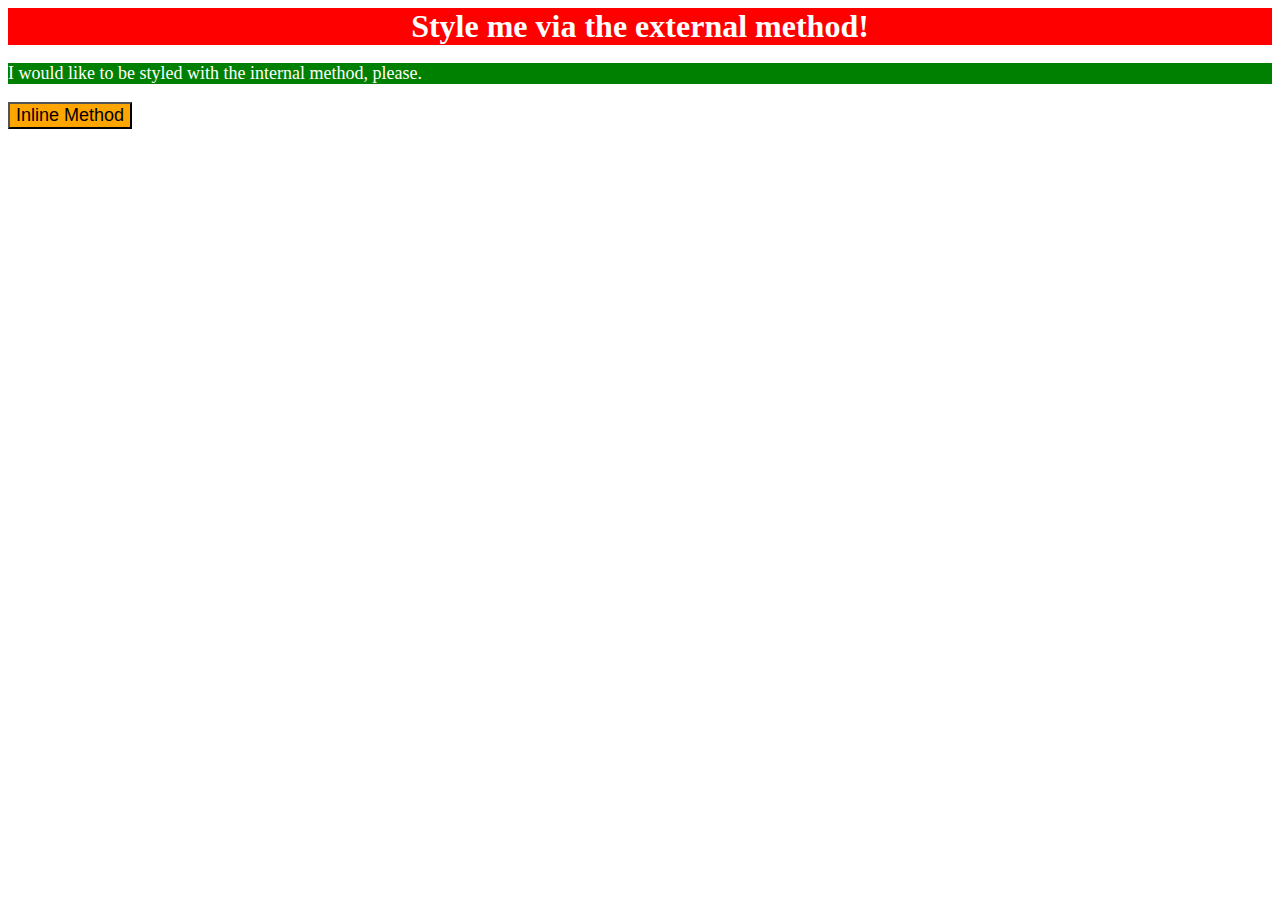
<file: foundations/01-css-methods/index.html>
<!DOCTYPE html>
<html lang="en">
  <head>
    <meta charset="UTF-8">
    <meta http-equiv="X-UA-Compatible" content="IE=edge">
    <meta name="viewport" content="width=device-width, initial-scale=1.0">
    <link rel="stylesheet" href="style.css">
    <title>Methods for Adding CSS</title>

    <style>

      p {
        background-color: green;
        color: white;
        font-size: 18px;
      }

    </style>

  </head>
  <body>
    <div>Style me via the external method!</div>

    <p>I would like to be styled with the internal method, please.</p>

    <button style="background-color: orange; font-size: 18px; ">Inline Method</button>
  </body>
</html>
</file>
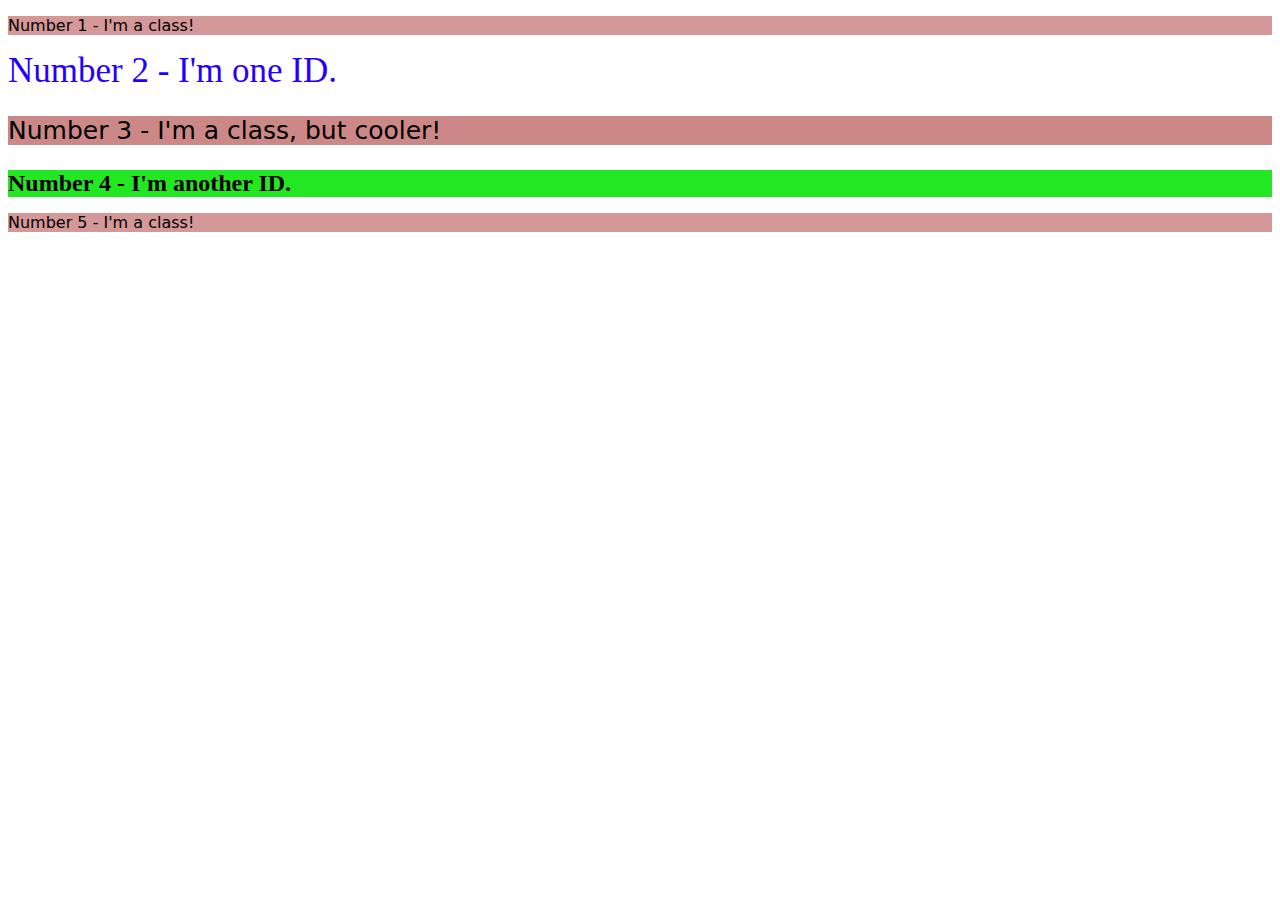
<file: foundations/02-class-id-selectors/index.html>
<!DOCTYPE html>
<html lang="en">
  <head>
    <meta charset="UTF-8">
    <meta http-equiv="X-UA-Compatible" content="IE=edge">
    <meta name="viewport" content="width=device-width, initial-scale=1.0">
    <title>Class and ID Selectors</title>
    <link rel="stylesheet" href="style.css">
  </head>
  <body>
    <p class="number">Number 1 - I'm a class!</p>
    <div id="unique-number">Number 2 - I'm one ID.</div>
    <p class="number number-cooler">Number 3 - I'm a class, but cooler!</p>
    <div id="unique-numberfour">Number 4 - I'm another ID.</div>
    <p class="number">Number 5 - I'm a class!</p>
  </body>
</html>
</file>
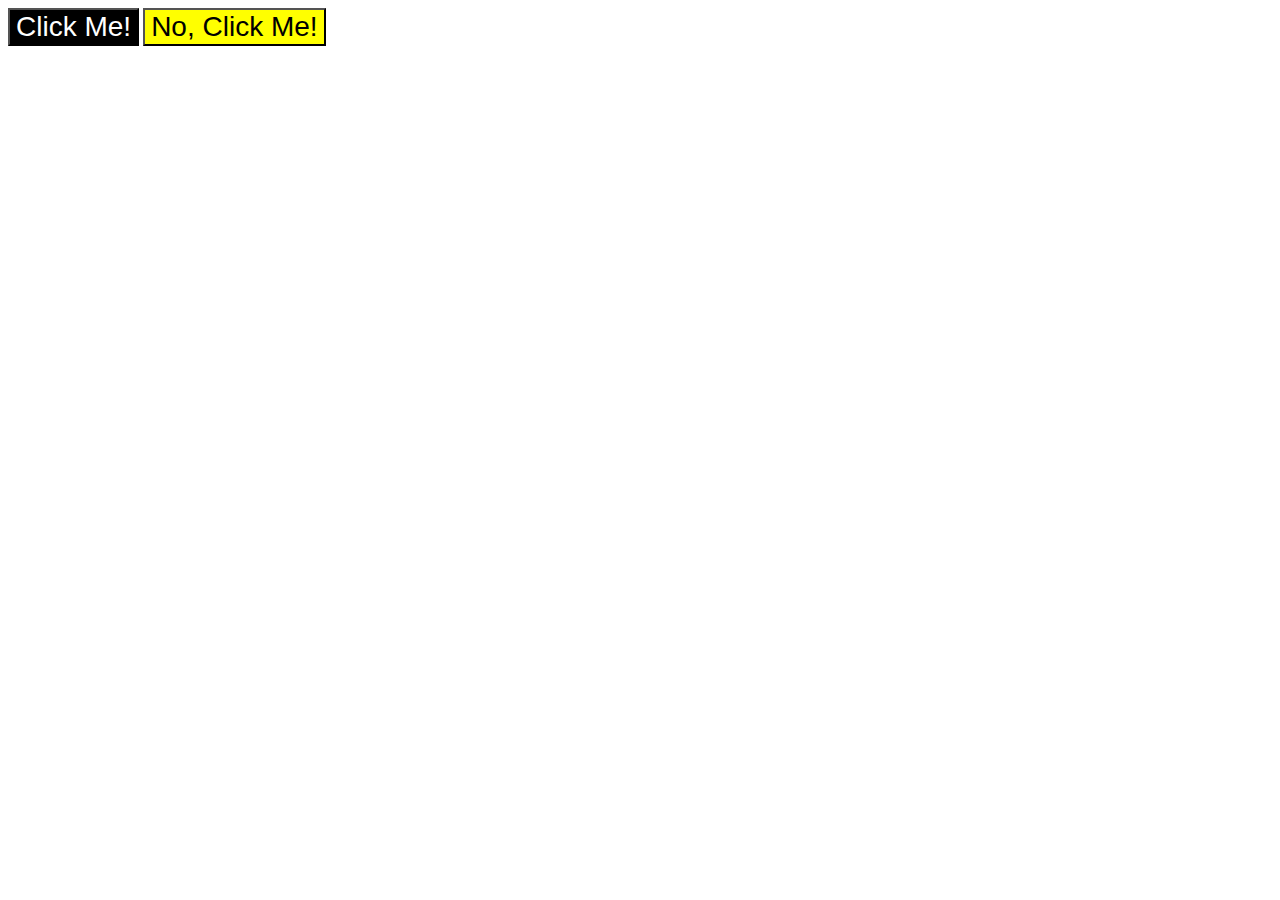
<file: foundations/03-grouping-selectors/index.html>
<!DOCTYPE html>
<html lang="en">
  <head>
    <meta charset="UTF-8">
    <meta http-equiv="X-UA-Compatible" content="IE=edge">
    <meta name="viewport" content="width=device-width, initial-scale=1.0">
    <title>Grouping Selectors</title>
    <link rel="stylesheet" href="style.css">
  </head>
  <body>
    <button class="clickme">Click Me!</button>
    <button class="noclickme">No, Click Me!</button>
  </body>
</html>
</file>
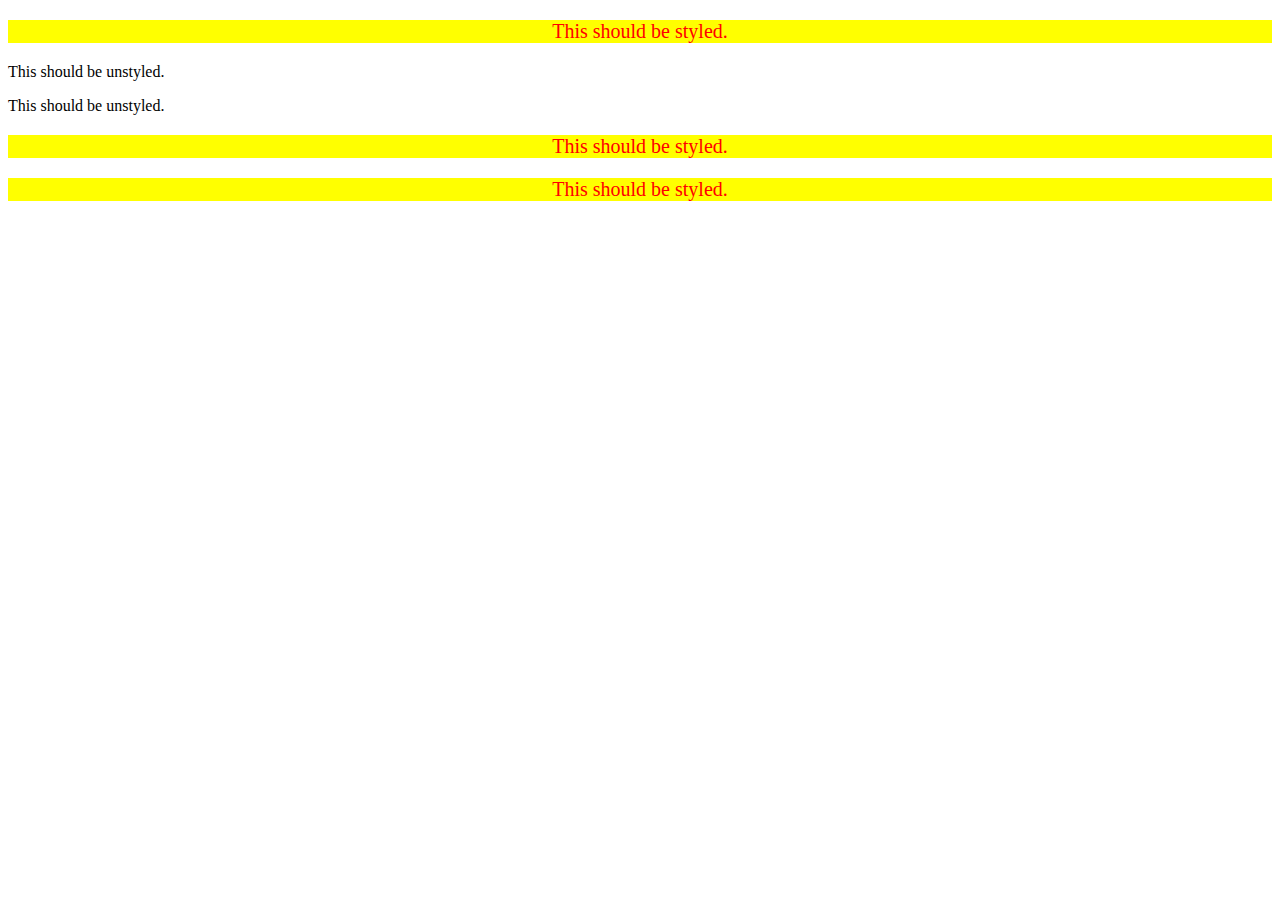
<file: foundations/05-descendant-combinator/index.html>
<!DOCTYPE html>
<html lang="en">
  <head>
    <meta charset="UTF-8">
    <meta http-equiv="X-UA-Compatible" content="IE=edge">
    <meta name="viewport" content="width=device-width, initial-scale=1.0">
    <title>Descendant Combinator</title>
    <link rel="stylesheet" href="style.css">
  </head>
  <body>

    <div class="container">

      <p class="text">This should be styled.</p>

    </div>

    <p class="text">This should be unstyled.</p>

    <p class="text">This should be unstyled.</p>

    <div class="container">

      <p class="text">This should be styled.</p>
      <p class="text">This should be styled.</p>

    </div>
    
  </body>
</html>
</file>
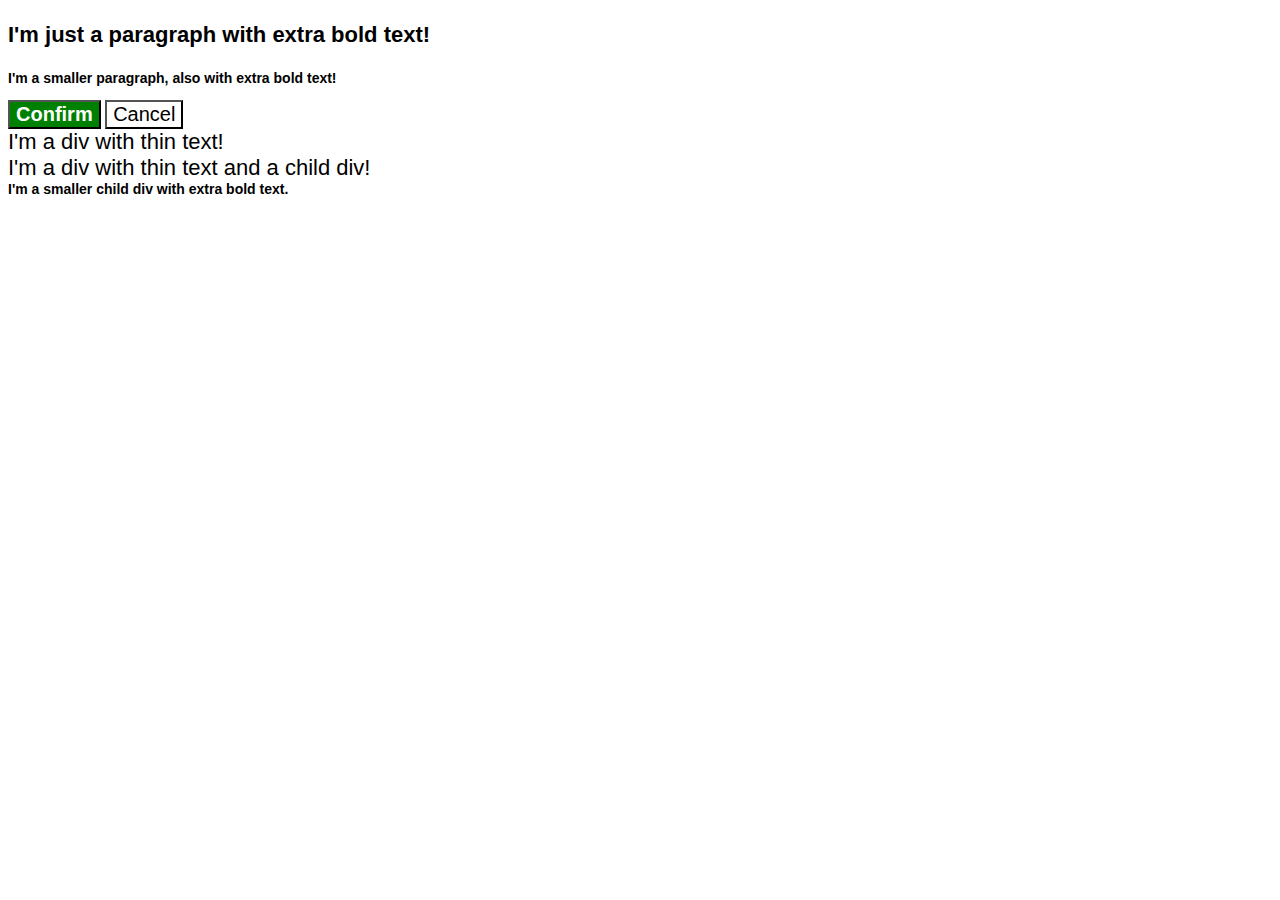
<file: foundations/06-cascade-fix/index.html>
<!DOCTYPE html>
<html lang="en">
  <head>
    <meta charset="UTF-8">
    <meta http-equiv="X-UA-Compatible" content="IE=edge">
    <meta name="viewport" content="width=device-width, initial-scale=1.0">
    <title>Fix the Cascade</title>
    <link rel="stylesheet" href="style.css">
  </head>
  <body>
    
    <p class="para">I'm just a paragraph with extra bold text!</p>
    <p class="para small-para">I'm a smaller paragraph, also with extra bold text!</p>

    <button id="confirm-button" class="button confirm">Confirm</button>
    <button id="cancel-button" class="button cancel">Cancel</button>

    <div class="text">I'm a div with thin text!</div>

    <div class="text">I'm a div with thin text and a child div!
      <div class="text child">I'm a smaller child div with extra bold text.</div>
    </div>

  </body>
</html>
</file>
<file: foundations/01-css-methods/style.css>
div {
    background-color: red;
    color: white;
    text-align: center;
    font-size: 32px;
    font-weight: bold;
}
</file>
<file: foundations/02-class-id-selectors/style.css>
.number {
    background-color: rgb(212, 152, 152);
    font-family: Verdana, "DejaVu Sans", sans-serif;
}

#unique-number {
    color: rgb(38, 0, 255);
    font-size: 35px;
}

.number-cooler {
    background-color: rgb(204, 135, 135);
    font-size: 25px;
}

#unique-numberfour {
    background-color: rgb(34, 231, 34);
    font-size: 24px;
    font-weight: bold;
}
</file>
<file: foundations/03-grouping-selectors/style.css>
.clickme, .noclickme {
    font-family: "Helvetica", "TImes New Roman", sans-serif;
    font-size: 28px;
}

.clickme {
    background-color: #000000;
    color: #FFFFFF;
}

.noclickme {
    background-color: #ffff00;
    color: #000000;
}
</file>
<file: foundations/05-descendant-combinator/style.css>
.container .text {
    background-color: yellow;
    color: red;
    font-size: 20px;
    text-align: center;
}
</file>
<file: foundations/06-cascade-fix/style.css>
body {
  font-family: Arial, Helvetica, sans-serif;
}

.para {
  font-size: 22px;
  color: hsl(0, 0%, 0%);
  font-weight: 800;
}


.small-para {
  font-size: 14px;
}



#confirm-button {
  background: green;
  color: white;
  font-weight: bold;
} 

.button {
  background-color: rgb(255, 255, 255);
  color: rgb(0, 0, 0);
  font-size: 20px;
}

div.text {
  color: rgb(0, 0, 0);
  font-size: 22px;
  font-weight: 100;
  
}

div.text.child {
  color: rgb(0, 0, 0);
  font-weight: 800;
  font-size: 14px;
}
</file>
